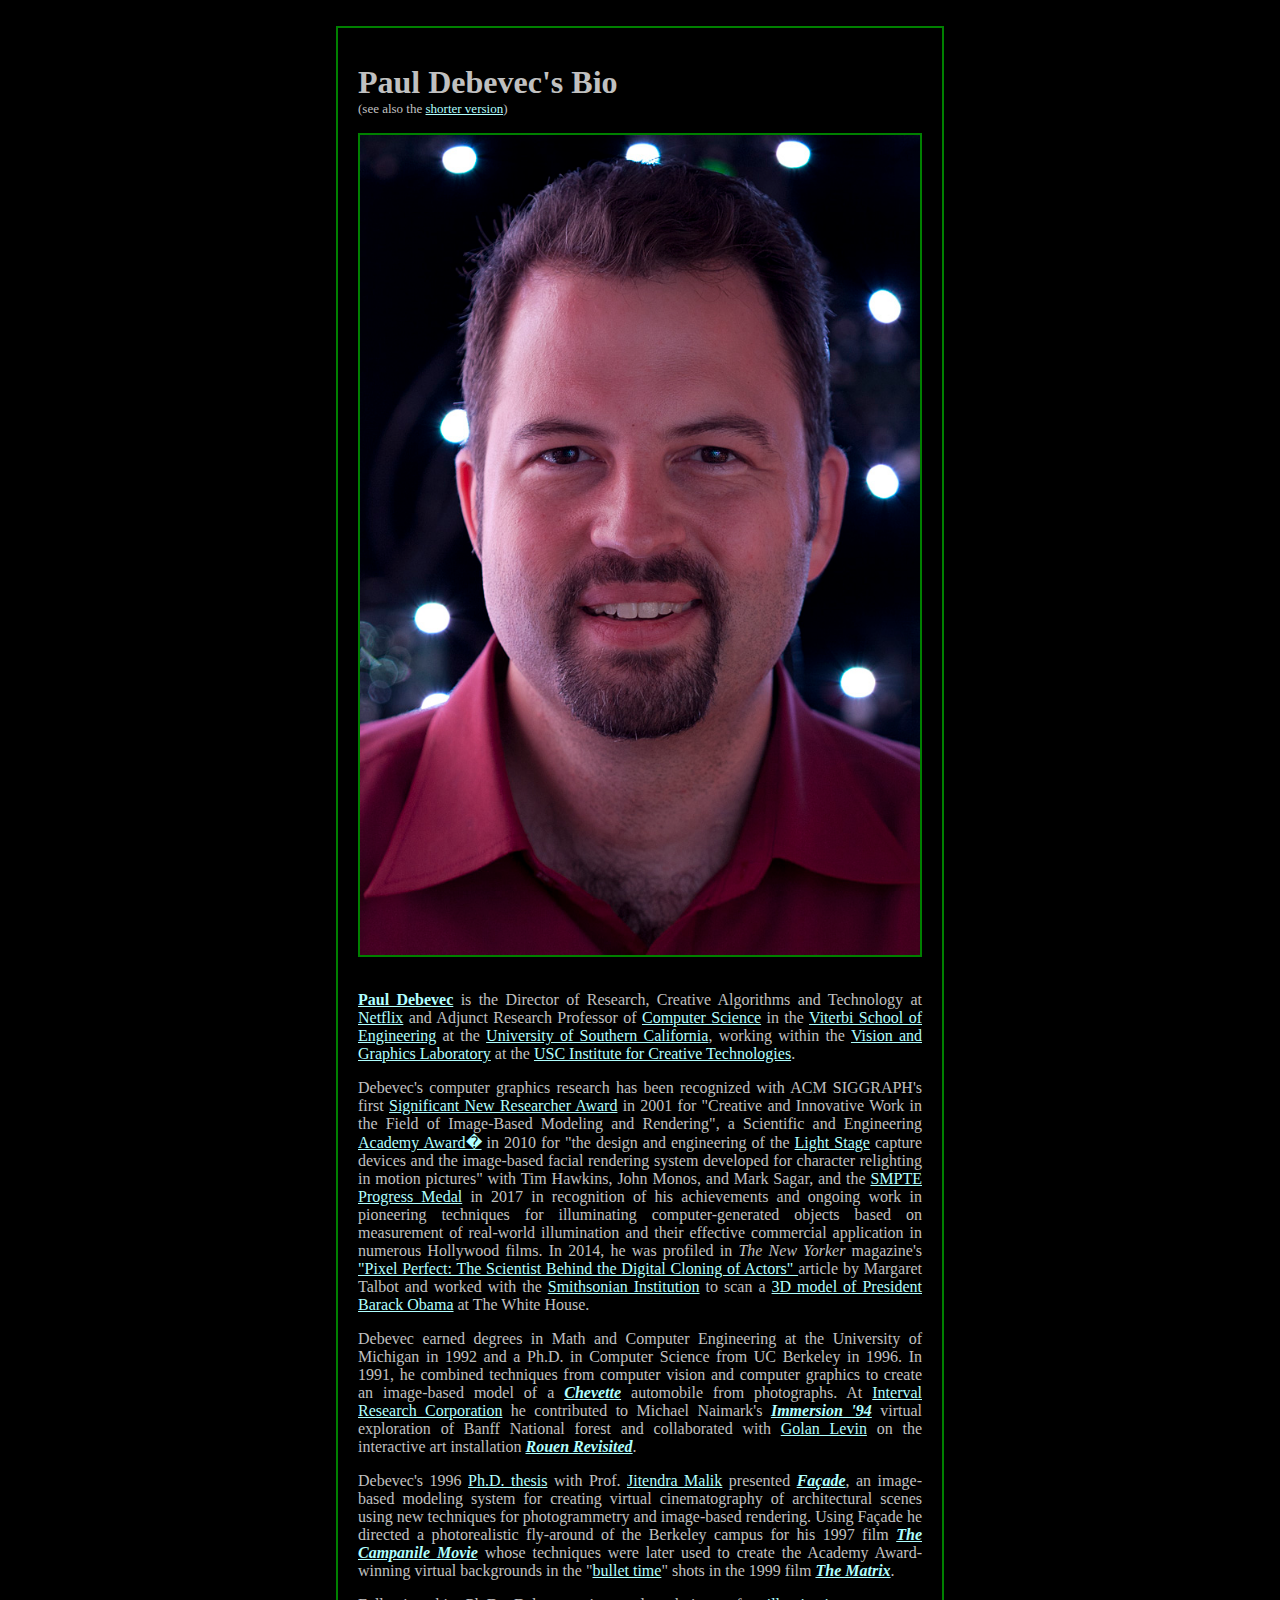
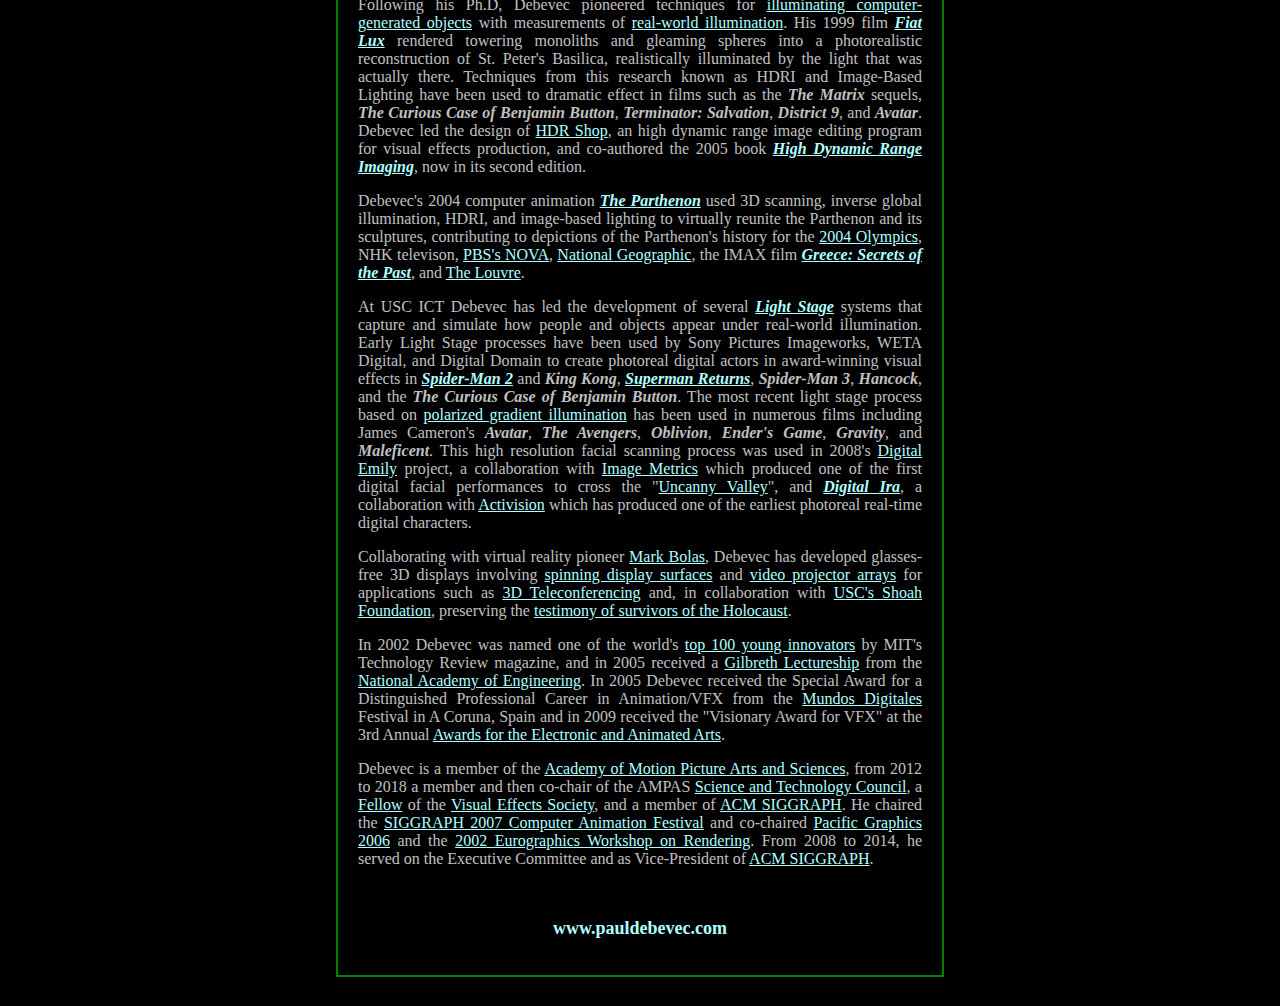
<file: bio/index.html>
<html>
<head>
<title>Paul Debevec Bio</title>
        <style type="text/css"><!--
.nounderline { text-decoration: none }-->
        </style>
        <link rel="stylesheet" href="../css/style.css">
</head>

<body bgcolor="#000000" link="#b0ffff" text="#c0c0c0" alink="#f9ffb5" vlink="#90c0c0">
<!--- Paul Debevec --->

<br>
<center>

<section id="bio">

<div></div>

<div class="column">

<p><font size=+3><b>Paul Debevec's Bio</b></font><br><font size=-1>(see also the <a href="./bio-short.html">shorter version</a>)</font></p>

<a href="PaulDebevec_LSX.jpg"><img class="paul1" src="PaulDebevec_LSX.jpg"></a>

<br><br>

<p>
<a href="http://www.debevec.org/"><b>Paul Debevec</b></a> is the Director of Research, Creative Algorithms and Technology at <a href="http://www.netflix.com/">Netflix</a> and Adjunct Research Professor of <a href="http://www.cs.usc.edu/">Computer Science</a> in the <a href="https://viterbischool.usc.edu/">Viterbi School of Engineering</a> at the <a href="http://www.usc.edu/">University of Southern California</a>, working within the <a href="http://vgl.ict.usc.edu/">Vision and Graphics Laboratory</a> at the <a href="http://www.ict.usc.edu/">USC Institute for Creative Technologies</a>.
</p>

<p>
Debevec's computer graphics research has been recognized with ACM SIGGRAPH's first <a href="award.html">Significant New Researcher Award</a> in 2001 for "Creative
and Innovative Work in the Field of Image-Based Modeling and Rendering", a Scientific and Engineering <a href="http://viterbi.usc.edu/news/news/2010/academy-award-to.htm">Academy Award�</a> in 2010 for "the design and engineering of the <a href="http://gl.ict.usc.edu/LightStages/">Light Stage</a> capture devices and the image-based facial rendering system developed for character relighting in motion pictures" with Tim Hawkins, John Monos, and Mark Sagar, and the <a href="https://www.hollywoodreporter.com/behind-screen/paul-debevec-be-honored-by-motion-picture-tv-engineers-1031488">SMPTE Progress Medal</a> in 2017 in recognition of his achievements and ongoing work in pioneering techniques for illuminating computer-generated objects based on measurement of real-world illumination and their effective commercial application in numerous Hollywood films.  In 2014, he was profiled in <i>The New Yorker</i> magazine's <a href="http://www.newyorker.com/magazine/2014/04/28/pixel-perfect-2">"Pixel Perfect: The Scientist Behind the Digital Cloning of Actors"
</a> article by Margaret Talbot and worked with the <a href="http://www.si.edu/">Smithsonian Institution</a> to scan a <a href="http://gl.ict.usc.edu/Research/PresidentialPortrait/">3D model of President Barack Obama</a> at The White House.
</p>

<p>
Debevec earned degrees in Math and Computer Engineering at the University of Michigan in 1992 and a Ph.D. in Computer Science from UC Berkeley in 1996.  In 1991, he combined techniques from computer vision and computer graphics to create an image-based model of a <a href="http://www.debevec.org/Chevette/"><i><b>Chevette</b></i></a> automobile from photographs.  At 
<a href="http://en.wikipedia.org/wiki/Interval_Research_Corporation">Interval Research Corporation</a> he contributed to Michael Naimark's <a href="http://www.debevec.org/Immersion/">
<i><b>Immersion '94</b></i></a> virtual exploration of Banff National forest and collaborated with <a href="http://www.flong.com/">Golan Levin</a> on the interactive art installation 
<a href="http://acg.media.mit.edu/people/golan/rouen/"><i><b>Rouen Revisited</b></i></a>.
</p>

<p>
Debevec's 1996 <a href="http://www.debevec.org/Thesis/">Ph.D. thesis</a> with Prof. <a href="http://www.cs.berkeley.edu/~malik/">Jitendra Malik</a> presented <a href="http://www.debevec.org/Research/"><i><b>Fa&#231ade</b></i></a>, an image-based modeling system for creating virtual cinematography of architectural scenes using new techniques for photogrammetry and image-based rendering.  Using Fa&#231ade he directed a photorealistic fly-around of the Berkeley campus for his 1997 film <a href="http://www.debevec.org/Campanile/"><i><b>The Campanile Movie</b></i></a> whose techniques were later used to create the Academy Award-winning virtual backgrounds in the "<a href="http://en.wikipedia.org/wiki/Bullet_time">bullet time</a>" shots in the 1999 film <a href="http://www.debevec.org/Campanile/#matrix"><i><b>The Matrix</b></i></a>.
</p>

<p>
Following his Ph.D, Debevec pioneered techniques for <a href="http://www.debevec.org/Research/IBL/">illuminating computer-generated objects</a> with measurements of <a href="http://www.debevec.org/Probes/">real-world illumination</a>.  His 1999 film <a href="http://www.debevec.org/FiatLux/"><i><b>Fiat Lux</b></i></a> rendered towering monoliths and gleaming spheres into a photorealistic reconstruction of St. Peter's Basilica, realistically illuminated by the light that was actually there.  Techniques from this research known as HDRI and Image-Based Lighting have been used to dramatic effect in films such as the <i><b>The Matrix</b></i> sequels, <i><b>The Curious Case of Benjamin Button</b></i>, <i><b>Terminator: Salvation</b></i>, <i><b>District 9</b></i>, and <i><b>Avatar</b></i>.  Debevec led the design of <a href="http://www.hdrshop.com/">HDR Shop</a>, an high dynamic range image editing program for visual effects production, and co-authored the 2005 book <a href="http://store.elsevier.com/product.jsp?isbn=9780123749147"><i><b>High Dynamic Range Imaging</b></i></a>, now in its second edition.
</p>

<p>
Debevec's 2004 computer animation <a href="http://gl.ict.usc.edu/Films/Parthenon/"><i><b>The Parthenon</b></i></a> used 3D scanning, inverse global illumination, HDRI, and image-based lighting to virtually reunite the Parthenon and its sculptures, contributing to depictions of the Parthenon's history for the <a href="http://www.greekembassy.org/Embassy/content/en/Article.aspx?office=3&folder=415&article=11541">2004 Olympics</a>, NHK televison, <a href="http://www.pbs.org/wgbh/nova/parthenon/">PBS's NOVA</a>, <a href="http://www.nationalgeographic.com/treasure-wars/parthenon-marbles.html">National Geographic</a>, the IMAX film <a href="http://www.greecefilm.com/behind.htm#CGI"><i><b>Greece: Secrets of the Past</b></i></a>, and <a href="http://www.louvre.fr/">The Louvre</a>.
</p>

<p>
At USC ICT Debevec has led the development of several <a href="http://www.debevec.org/Research/LS/"><i><b>Light Stage</b></i></a> systems that capture and simulate how people and
objects appear under real-world illumination.  Early Light Stage processes have been used by Sony Pictures Imageworks, WETA Digital, and Digital Domain to create photoreal digital actors in award-winning visual effects in <i><b><a href="http://www.imageworks.com/films/spiderman2/stokdyk.html">Spider-Man 2</a></b></i> and <i><b>King Kong</b></i>, <i><b><a
href="http://features.cgsociety.org/story_custom.php?story_id=3644">Superman Returns</a></b></i>, <i><b>Spider-Man 3</b></i>, <i><b>Hancock</b></i>, and the <i><b>The Curious Case of Benjamin Button</b></i>.  The most recent light stage process based on <a href="http://gl.ict.usc.edu/Research/FaceScanning/">polarized gradient illumination</a> has been used in numerous films including James Cameron's <i><b>Avatar</b></i>, <i><b>The Avengers</b></i>, <i><b>Oblivion</b></i>, <i><b>Ender's Game</b></i>, <i><b>Gravity</b></i>, and <i><b>Maleficent</b></i>.  This high resolution facial scanning process was used in 2008's <a href="http://gl.ict.usc.edu/Research/DigitalEmily/">Digital Emily</a> project, a collaboration with <a href="http://www.image-metrics.com/">Image Metrics</a> which produced one of the first digital facial performances to cross the "<a href="http://www.awn.com/articles/technology/digital-eye-image-metrics-attempts-leap-uncanny-valley">Uncanny Valley</a>", and <a href="http://gl.ict.usc.edu/Research/DigitalIra/"><b><i>Digital Ira</i></b></a>, a collaboration with <a href="http://www.activision.com/">Activision</a> which has produced one of the earliest photoreal real-time digital characters.
</p>

<p>
Collaborating with virtual reality pioneer <a href="http://ict.usc.edu/profile/mark-bolas/">Mark Bolas</a>, Debevec has developed glasses-free 3D displays involving <a href="http://gl.ict.usc.edu/Research/3DDisplay/">spinning display surfaces</a> and <a href="http://gl.ict.usc.edu/Research/PicoArray/">video projector arrays</a> for applications such as <a href="http://gl.ict.usc.edu/Research/3DTeleconferencing/">3D Teleconferencing</a> and, in collaboration with <a href="http://dornsife.usc.edu/shoah-foundation/">USC's Shoah Foundation</a>, preserving the <a href="http://www.cnet.com/news/holograms-of-holocaust-survivors-let-crucial-stories-live-on/">testimony of survivors of the Holocaust</a>.
</p>

<p>
In 2002 Debevec was named one of the world's <a href="http://www2.technologyreview.com/tr35/profile.aspx?trid=248">top 100 young innovators</a> by MIT's Technology Review magazine, and in 2005 received a <a href="http://www.nae.edu/nae/naehome.nsf/weblinks/CGOZ-67XQED">Gilbreth Lectureship</a> from the <a href="http://www.nae.edu/">National Academy of Engineering</a>.  In 2005 Debevec received the Special Award for a Distinguished Professional Career in Animation/VFX from the <a href="www.mundodigitales.org">Mundos Digitales</a> Festival in A Coruna, Spain and in 2009 received the "Visionary Award for VFX" at the 3rd Annual <a href="http://www.theelans.com/">Awards for the Electronic and Animated Arts</a>.
</p>

<p>
Debevec is a member of the <a href="http://www.oscars.org/">Academy of Motion Picture Arts and Sciences</a>, from 2012 to 2018 a member and then co-chair of the AMPAS <a href="http://www.oscars.org/science-technology/council/">Science and Technology Council</a>, a <a href="https://www.visualeffectssociety.com/2018-ves-honors-celebration-honorees">Fellow</a> of the 
<a href="http://www.visualeffectssociety.com/">Visual Effects Society</a>, and a member of <a href="http://www.siggraph.org/">ACM SIGGRAPH</a>. He chaired the <a href="http://www.debevec.org/CAF2007/">SIGGRAPH 2007 Computer Animation Festival</a> and co-chaired <a href="http://graphics.im.ntu.edu.tw/pg2006/">Pacific Graphics 2006</a> and the <a href="http://old.siggraph.org/symposia/reports/egwr02/EGWR02Report.html">2002 Eurographics Workshop on Rendering</a>.  From 2008 to 2014, he served on the Executive Committee and as Vice-President of <a href="http://www.siggraph.org/">ACM SIGGRAPH</a>.
</p>

<br>
<p align=center><b><font size=+1><a href="../index.html" class="nounderline">www.pauldebevec.com</a><font></b></p>
</center>
</div>

</section>
<br>

<script src="http://www.google-analytics.com/urchin.js" type="text/javascript">
</script>
<script type="text/javascript">
_uacct = "UA-248427-1";
urchinTracker();
</script>

</body>
</html>
</file>
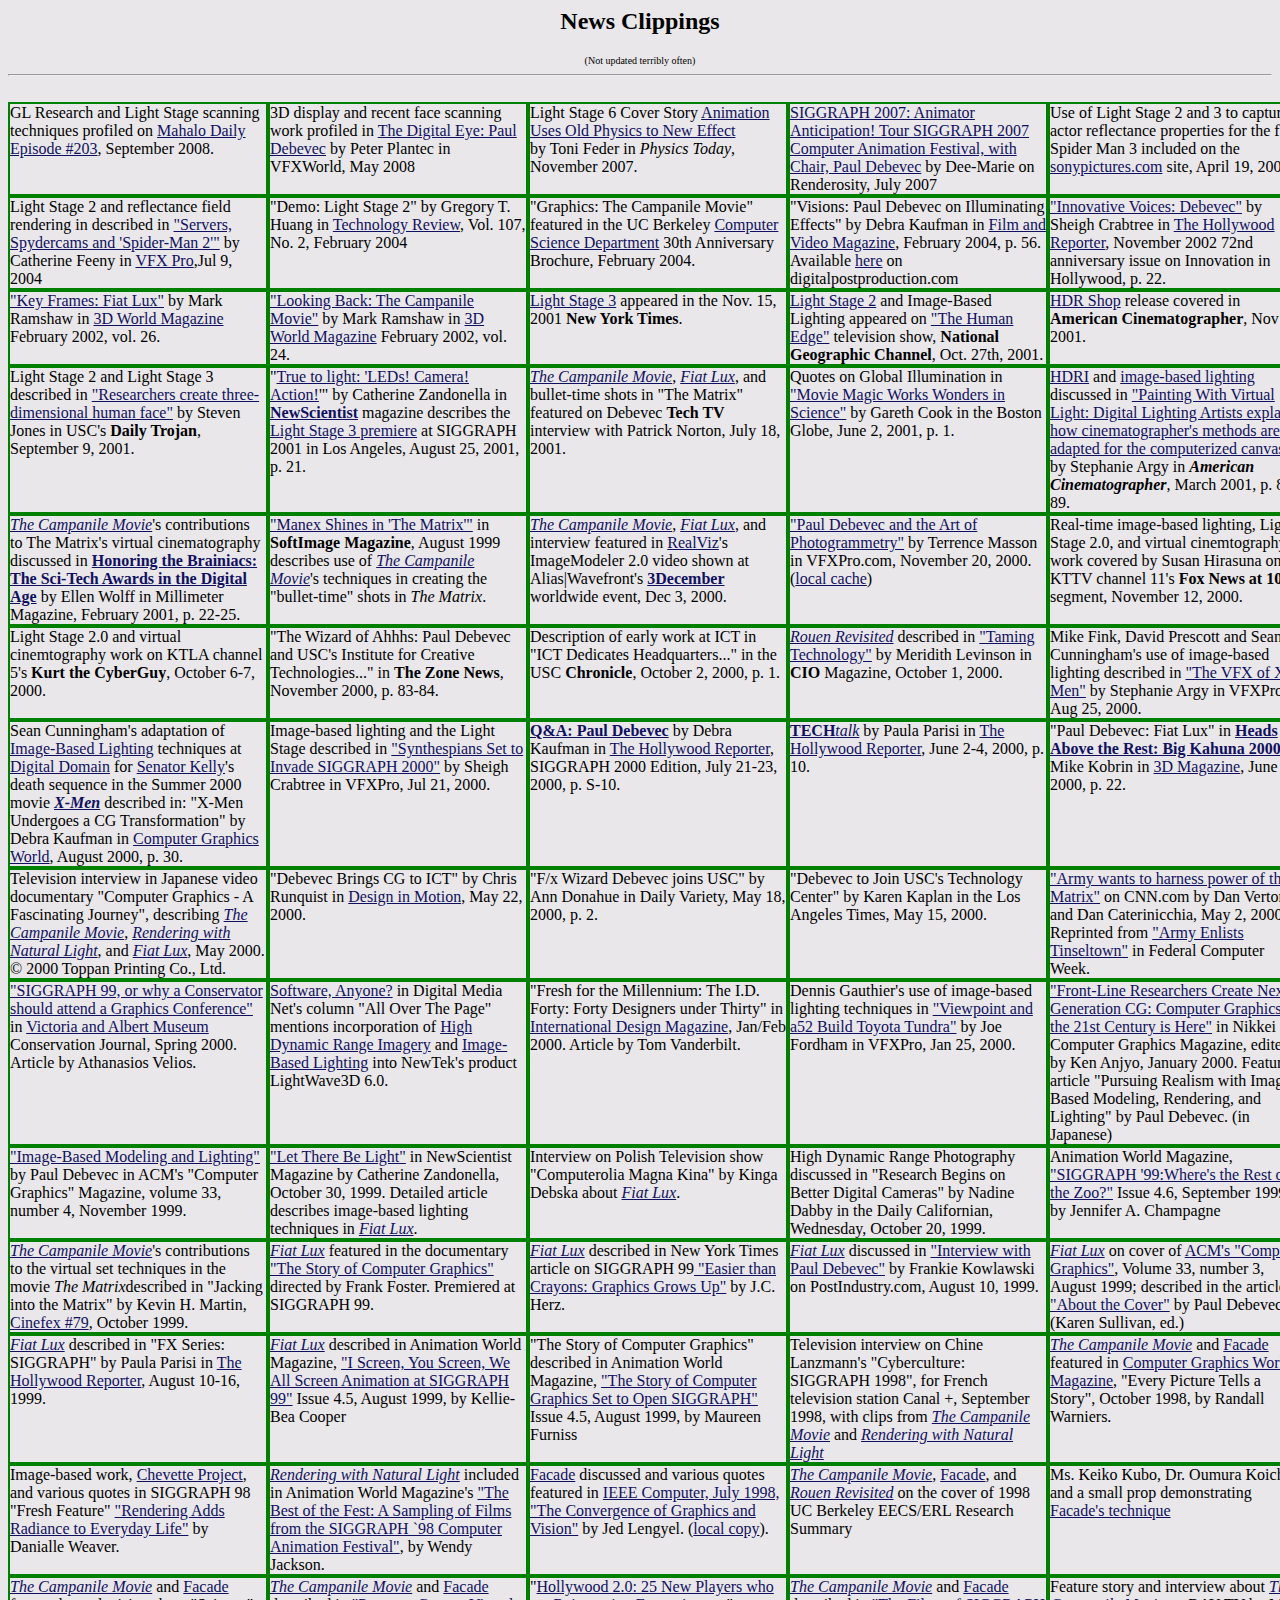
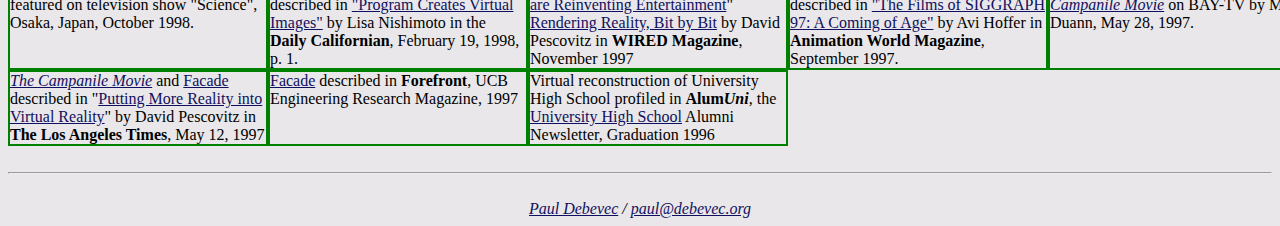
<file: news/index.html>
<html>
<head>
<title>News Clippings from Paul Debevec</title>
<link rel="stylesheet" href="../css/style.css">
</head>

<body bgcolor=#e9e7e9 link="#101060" ALINK="#f92020" VLINK="#202020">

<center>

<H2>News Clippings</H2>
<font size=-2>(Not updated terribly often)</font>

<HR>
<br>

</center>

<section id="news">

<div class="clip">GL Research and Light Stage scanning techniques profiled on <a href="http://www.mahalodaily.com/2008/09/08/md203-virtual-reality-hdr-photogrammetry-at-ict/">Mahalo Daily Episode #203</a>, September 2008.
</div>

<div class="clip">3D display and recent face scanning work profiled in <a href="http://www.vfxworld.com/?atype=articles&id=3645" target="_blank">The Digital Eye: Paul Debevec</a> by Peter Plantec in VFXWorld, May 2008
</div>

<div class="clip">Light Stage 6 Cover Story <a href="http://ptonline.aip.org/journals/doc/PHTOAD-ft/vol_60/iss_11/24_1.shtml">Animation Uses Old Physics to New Effect</a><br>by Toni Feder in <i>Physics Today</i>, November 2007.
</div>

<div class="clip"><a href="http://www.renderosity.com/news.php?viewStory=13676" target="_blank">SIGGRAPH 2007: Animator Anticipation! Tour SIGGRAPH 2007 Computer Animation Festival, with Chair, Paul Debevec</a> by Dee-Marie on Renderosity, July 2007
</div>

<div class="clip">Use of Light Stage 2 and 3 to capture actor reflectance properties for the film Spider Man 3 included on the <a href="http://www.spidermanmovieblog.com/archives/2007/04/light_stage.php">sonypictures.com</a> site, April 19, 2007.
</div>

<div class="clip">Light Stage 2 and reflectance field rendering in described in <a href="http://www.uemedia.net/CPC/vfxpro/printer_9050.shtml" target="_blank">"Servers, Spydercams and 'Spider-Man 2'"</a> by Catherine Feeny in <a href="http://www.uemedia.com/CPC/vfxpro/" target="_blank">VFX Pro</a>,Jul 9, 2004
</div>

<div class="clip">"Demo: Light Stage 2" by Gregory T. Huang in <a href="http://www.techreview.com/" target="_blank">Technology Review</a>, Vol. 107, No. 2, February 2004
</div>

<div class="clip">"Graphics: The Campanile Movie" featured in the UC Berkeley <a href="http://www.cs.berkeley.edu/" target="_blank">Computer Science Department</a> 30th Anniversary Brochure, February 2004.
</div>

<div class="clip">"Visions: Paul Debevec on Illuminating Effects" by Debra Kaufman in <a href="http://www.filmandvideomagazine.com/" target="_blank">Film and Video Magazine</a>,
February 2004, p. 56.  Available <a href="http://www.digitalpostproduction.com/2004/02_feb/features/debevec0204.htm">here</a> on digitalpostproduction.com
</div>

<div class="clip"><a href="HWR-2002/hollywoodreporter-p18+p22-debevec-med.jpg">"Innovative Voices: Debevec"</a> by Sheigh Crabtree in <a href="http://www.hollywoodreporter.com/" target="_blank">The Hollywood Reporter</a>, November 2002 72nd anniversary issue on Innovation in Hollywood, p. 22.
</div>

<div class="clip"><a href="3DWorld-2002/3DWorld-FiatLux-200205.jpg">"Key Frames: Fiat Lux"</a> by Mark Ramshaw in <a href="http://www.3Dworldmag.com/" target="_blank">3D World Magazine</a> February 2002, vol. 26.
</div>

<div class="clip"><a href="3DWorld-2002/3DWorld-Campanile-200205-medium.jpg">"Looking Back: The Campanile Movie"</a> by Mark Ramshaw in <a href="http://www.3Dworldmag.com/" target="_blank">3D World Magazine</a> February 2002, vol. 24.
</div>

<div class="clip"><a href="http://www.debevec.org/LightStage3/">Light Stage 3</A> appeared in the Nov. 15, 2001 <b>New York Times</b>.
</div>

<div class="clip"><a href="http://lewis.isi.edu/~knizse/ict/graphics/ls2/index.html">Light Stage 2</a> and Image-Based Lighting appeared on <a href="http://www.nationalgeographic.com/events/releases/pr010425c.html">"The Human Edge"</a> television show, <b>National Geographic Channel</b>, Oct. 27th, 2001.
</div>

<div class="clip"><a href="http://www.debevec.org/HDRShop/">HDR Shop</a> release covered in <b>American Cinematographer</b>, Nov 2001.
</div>

<div class="clip">Light Stage 2 and Light Stage 3 described in <a href="http://www.usc.edu/student-affairs/dt/V144/N08/02-resear.08c.html">"Researchers create three-dimensional human face"</a> by Steven Jones in USC's <b>Daily Trojan</b>, September 9, 2001.
</div>

<div class="clip">"<a href="newscientist-lightstage3-20010912.jpg">True to light: 'LEDs!  Camera!  Action!</a>'" by Catherine Zandonella in <a href="http://www.newscientist.com/"><b>NewScientist</b></a> magazine describes the <a href="http://www.debevec.org/LightStage3/">Light Stage 3 premiere</a> at SIGGRAPH 2001 in Los Angeles, August 25, 2001, p. 21.
</div>

<div class="clip"> <a href="http://www.debevec.org/Campanile/" target="_blank"><i>The Campanile Movie</i></a>, <a href="http://www.debevec.org/FiatLux/" target="_blank"><i>Fiat Lux</i></a>, and bullet-time shots in "The Matrix" featured on Debevec <b>Tech TV</b> interview with Patrick Norton, July 18, 2001.
</div>

<div class="clip">Quotes on Global Illumination in <a href="boston_globe_20010602.txt">"Movie Magic Works Wonders in Science"</a> by Gareth Cook in the Boston Globe, June 2, 2001, p. 1.</div>

<div class="clip"><a href="http://www.debevec.org/Research/HDR/" target="_blank">HDRI</a> and <a href="http://www.debevec.org/Research/IBL/" target="_blank">image-based lighting</a> discussed in <a href="AmericanCinematographer-IBL-20010301.jpg">"Painting With Virtual Light: Digital Lighting Artists explain how cinematographer's methods are adapted for the computerized canvas."</a> by Stephanie Argy in <i><b>American Cinematographer</i></b>, March 2001, p. 80-89.
</div>

<div class="clip"><a href="http://www.debevec.org/Campanile/" target="_blank"><i>The Campanile Movie</i></a>'s contributions to The Matrix's virtual cinematography discussed in <a href="http://industryclick.com/magazinearticle.asp?releaseid=6527&magazinearticleid=107853&siteid=15&magazineid=124" target="_blank"><b>Honoring the Brainiacs: The Sci-Tech Awards in the Digital Age</b></a> by Ellen Wolff in Millimeter Magazine, February 2001, p. 22-25.
</div> 

<div class="clip"><a href="SoftImage1999/">"Manex Shines in 'The Matrix'"</a> in <b>SoftImage Magazine</b>, August 1999 describes use of <a href="http://www.debevec.org/Campanile/" target="_blank"><i>The Campanile Movie</i></a>'s techniques in creating the "bullet-time" shots in <i>The Matrix</i>.
</div>

<div class="clip"><a href="http://www.debevec.org/Campanile/" target="_blank"><i>The Campanile Movie</i></a>, <a href="http://www.debevec.org/FiatLux/" target="_blank"><i>Fiat Lux</i></a>, and interview featured in <a href="http://www.realviz.com/">RealViz</a>'s ImageModeler 2.0 video shown at Alias|Wavefront's <a href="http://www.3december.com/" target="_blank"><b>3December</b></a> worldwide event, Dec 3, 2000.
</div>

<div class="clip"><a href="http://www.vfxpro.com/article/mainv/0,2108,23407,00.html" target="_blank">"Paul Debevec and the Art of Photogrammetry"</a> by Terrence Masson in VFXPro.com, November 20, 2000. (<a href="VFXPro-20001120/vfxpro-debevec-photogrammetry-20001120a.pdf">local cache</a>)
</div>

<div class="clip">Real-time image-based lighting, Light Stage 2.0, and virtual cinemtography work covered by Susan Hirasuna on KTTV channel 11's <b>Fox News at 10</b> segment, November 12, 2000.
</div>

<div class="clip">Light Stage 2.0 and virtual cinemtography work on KTLA channel 5's <b>Kurt the CyberGuy</b>, October 6-7, 2000.
</div>

<div class="clip">"The Wizard of Ahhhs: Paul Debevec and USC's Institute for Creative Technologies...<!--- have everyone from Hollywood to the U.S. Army Agog.--->" in <b>The Zone News</b>, November 2000, p. 83-84.
</div>

<div class="clip">Description of early work at ICT in "ICT Dedicates Headquarters...<!--- with Fanfare, Star Power, and Army Power--->" in the USC <b>Chronicle</b>, October 2, 2000, p. 1.
</div>

<div class="clip"><a href="http://www.debevec.org/Rouen/" target="_blank"><i>Rouen Revisited</i></a> described in <a href="http://www.cio.com/archive/100100_diff_content.html">"Taming Technology"</a> by Meridith Levinson in <b>CIO</b> Magazine, October 1, 2000.
</div>

<div class="clip">Mike Fink, David Prescott and Sean Cunningham's use of image-based lighting described in <a href="http://www.vfxpro.com/article/mainv/0,7220,18942,00.html" target="_blank">"The VFX of X-Men"</a> by Stephanie Argy in VFXPro, Aug 25, 2000.
</div>

<div class="clip">Sean Cunningham's adaptation of <a href="../Research/IBL/" target="_blank">Image-Based Lighting</a> techniques at <a href="http://www.d2.com" target="_blank">Digital Domain</a> for <a href="http://mutantwatch.com/" target="_blank">Senator Kelly</a>'s death sequence in the Summer 2000 movie <b><i><a href="http://www.x-men-the-movie.com/" target="_blank">X-Men</a></b></i> described in: "X-Men Undergoes a CG Transformation" by Debra Kaufman in <a href="http://www.cgw.com/" target="_blank">Computer Graphics World</a>, August 2000, p. 30.
</div>

<div class="clip">Image-based lighting and the Light Stage described in <a href="http://www.vfxpro.com/article/mainv/0,7220,113068,00.html" target="_blank">"Synthespians Set to Invade SIGGRAPH 2000"</a> by Sheigh Crabtree in VFXPro, Jul 21, 2000.
</div>

<div class="clip"><a href="hollywoodreporter-20000721.jpg" target="_blank"><b>Q&A: Paul Debevec</b></a> by Debra Kaufman in <a href="http://www.hollywoodreporter.com/" target="_blank">The Hollywood Reporter</a>, SIGGRAPH 2000 Edition, July 21-23, 2000, p. S-10.
</div>

<div class="clip"><a href="hollywoodreporter_20000602.jpg" target="_blank"><b>TECH</b><i>talk</i></a> by Paula Parisi in <a href="http://www.hollywoodreporter.com/" target="_blank">The Hollywood Reporter</a>, June 2-4, 2000, p. 10.
</div>

<div class="clip">"Paul Debevec: Fiat Lux" in <a href="3DDesign_June2000/3D_design_fiatlux_200006_p22.jpg" target="_blank"><b>Heads Above the Rest: Big Kahuna 2000</b></a> by Mike Kobrin in <a href="http://www.3dgate.com/" target="_blank" target="_blank">3D Magazine</a>, June 2000, p. 22.
</div>

<div class="clip">Television interview in Japanese video documentary "Computer Graphics - A Fascinating Journey", describing <a href="http://www.debevec.org/Campanile/" target="_blank"><i>The Campanile Movie</i></a>, <a href="http://www.debevec.org/RNL/" target="_blank"><i>Rendering with Natural Light</i></a>, and <i><a href="http://www.debevec.org/FiatLux/" target="_blank">Fiat Lux</a></i>, May 2000.  &copy 2000 Toppan Printing Co., Ltd.
</div>

<div class="clip">"Debevec Brings CG to ICT" by Chris Runquist in <a href="http://www.designinmotion.com/" target="_blank">Design in Motion</a>, May 22, 2000.
</div>

<div class="clip">"F/x Wizard Debevec joins USC" by Ann Donahue in Daily Variety, May 18, 2000, p. 2.
</div>

<div class="clip">"Debevec to Join USC's Technology Center" by Karen Kaplan in the Los Angeles Times, May 15, 2000.
</div>

<div class="clip"><a href="http://www.cnn.com/2000/TECH/computing/05/02/army.matrix.idg/index.html" target="_blank">"Army wants to harness power of the Matrix"</a> on
CNN.com by Dan Verton and Dan Caterinicchia, May 2, 2000.  Reprinted from <a href="http://www.fcw.com/fcw/articles/2000/0501/news-matrix-05-01-00.asp" target="_blank">"Army Enlists Tinseltown"</a> in Federal Computer Week.
</div>

<div class="clip"><a href="VictoriaAlbert/">"SIGGRAPH 99, or why a Conservator should attend a Graphics Conference"</a><br> in <a href="http://www.vam.ac.uk/" target="_blank">Victoria and Albert Museum</a> Conservation Journal, Spring 2000.  Article by Athanasios Velios.
</div>

<div class="clip"><a href="http://www.digitalmedianet.com/HTM/AllOverThePage/Feb00/AOP_feb14.htm" target="_blank">Software, Anyone?</a> in Digital Media Net's column "All Over The Page" mentions incorporation of <a href="../Research/HDR/" target="_blank">High Dynamic Range Imagery</a> and <a href="../Probes/" target="_blank">Image-Based Lighting</a> into NewTek's product LightWave3D 6.0.
</div>

<div class="clip">"Fresh for the Millennium: The I.D. Forty: Forty Designers under Thirty" in <a href="http://www.id-mag.com" target="_blank">International Design Magazine</a>,
Jan/Feb 2000.  Article by Tom Vanderbilt.
</div>

<div class="clip">Dennis Gauthier's use of image-based lighting techniques in <a href="http://www.vfxpro.com/article/mainv/0,7220,116372,00.html" target="_blank">"Viewpoint and a52 Build Toyota Tundra"</a> by Joe Fordham in VFXPro, Jan 25, 2000.
</div>

<div class="clip"><a href="Nikkei/" target="_blank">"Front-Line Researchers Create Next Generation CG: Computer Graphics of the 21st Century is Here"</a> in Nikkei Computer Graphics
Magazine, edited by Ken Anjyo, January 2000. Featured article "Pursuing Realism with Image-Based Modeling, Rendering, and Lighting" by Paul Debevec.  (in Japanese)
</div>

<div class="clip"><a href="http://www.siggraph.org/publications/newsletter/v33n4/contributions/debevec.html" target="_blank">"Image-Based Modeling and Lighting"</a> by Paul
Debevec in ACM's "Computer Graphics" Magazine, volume 33, number 4, November 1999.
</div>

<div class="clip"><a href=NewScientist/>"Let There Be Light"</a> in NewScientist Magazine by Catherine Zandonella, October 30, 1999.  Detailed article
describes image-based lighting techniques in <i><a href="http://www.debevec.org/FiatLux/" target="_blank">Fiat Lux</a></i>.
</div>

<div class="clip">Interview on Polish Television show "Computerolia Magna Kina" by Kinga Debska about <i><a href="http://www.debevec.org/FiatLux/" target="_blank">Fiat Lux</a></i>.
</div>

<div class="clip">High Dynamic Range Photography discussed in "Research Begins on Better Digital Cameras" by Nadine Dabby in the Daily Californian, Wednesday, October 20, 1999.
</div>

<div class="clip">Animation World Magazine, <a href="http://www.awn.com/mag/issue4.06/4.06pages/champagnesiggraph/champagnesiggraph2.php3" target="_blank">
"SIGGRAPH '99:Where's the Rest of the Zoo?"</a> Issue 4.6, September 1999, by Jennifer A. Champagne
</div>

<div class="clip"><a href="http://www.debevec.org/Campanile/" target="_blank"><i>The Campanile Movie</i></a>'s contributions to the virtual set techniques in the movie <i>The Matrix</i>described in "Jacking into the Matrix" by Kevin H. Martin, <a href="http://www.cinefex.com/issue79.html" target="_blank">Cinefex #79</a>, October 1999.
</div>

<div class="clip"><i><a href="http://www.debevec.org/FiatLux/" target="_blank">Fiat Lux</a></i> featured in the documentary <a href="http://www.siggraph.org/movie" target="_blank"> "The Story of Computer Graphics"</a> directed by Frank Foster.  Premiered at SIGGRAPH 99.
</div>

<div class="clip"><i><a href="http://www.debevec.org/FiatLux/" target="_blank">Fiat Lux</a></i> described in New York Times article on SIGGRAPH 99<a href="http://www.nytimes.com/library/tech/99/08/circuits/articles/19game.html" target="_blank"> "Easier than Crayons: Graphics Grows Up"</a> by J.C. Herz.
</div>

<div class="clip"><i><a href="http://www.debevec.org/FiatLux/" target="_blank">Fiat Lux</a></i> discussed in <a href="http://www.PostIndustry.com/article/mainv/0,7220,117690,00.html"
target="_blank">"Interview with Paul Debevec"</a> by Frankie Kowlawski on PostIndustry.com, August 10, 1999.
</div>

<div class="clip"><i><a href="http://www.debevec.org/FiatLux/" target="_blank">Fiat Lux</a></i> on cover of <a href="http://www.siggraph.org/publications/newsletter/v33n3/index.html" target="_blank">ACM's "Computer Graphics"</a>, Volume 33, number 3, August 1999; described in the article <a href="http://www.siggraph.org/publications/newsletter/v33n3/columns/sullivan.html" target="_blank">"About the Cover"</a> by Paul Debevec (Karen Sullivan, ed.)
</div>

<div class="clip"><i><a href="http://www.debevec.org/FiatLux/" target="_blank">Fiat Lux</a></i> described in "FX Series: SIGGRAPH" by Paula Parisi in <a href="http://hollywoodreporter.com/" target="_blank">The Hollywood Reporter</a>, August 10-16, 1999.
</div>

<div class="clip"><i><a href="http://www.debevec.org/FiatLux/" target="_blank">Fiat Lux</a></i> described in Animation World Magazine, <a href="http://www.awn.com/mag/issue4.05/4.05pages/coopersiggraph.php3" target="_blank">"I Screen, You Screen, We All Screen Animation at SIGGRAPH 99"</a> Issue 4.5, August 1999, by Kellie-Bea Cooper
</div>

<div class="clip">"The Story of Computer Graphics" described in Animation World Magazine, <a href="http://www.awn.com/mag/issue4.05/4.05pages/furnisssiggraph.php3" target="_blank">"The
Story of Computer Graphics Set to Open SIGGRAPH"</a> Issue 4.5, August 1999, by Maureen Furniss
</div>

<div class="clip">Television interview on Chine Lanzmann's "Cyberculture: SIGGRAPH 1998", for French television station Canal +, September 1998, with clips from <a href="http://www.debevec.org/Campanile/" target="_blank"><i>The Campanile Movie</i></a> and <a href="http://www.debevec.org/RNL/" target="_blank"><i>Rendering with Natural Light</i></a>
</div>

<div class="clip"><a href="http://www.debevec.org/Campanile/" target="_blank"><i>The Campanile Movie</i></a> and <a href="http://www.debevec.org/Research/" target="_blank">Facade</a> featured in <a href="http://www.cgw.com/" target="_blank">Computer Graphics World Magazine</a>, "Every Picture Tells a Story", October 1998, by Randall Warniers.
</div>

<div class="clip">Image-based work, <a href="http://www.debevec.org/Chevette/" target="_blank">Chevette Project</a>, and various quotes in SIGGRAPH 98
"Fresh Feature" <a href="http://www.siggraph.org/s98/live/monday/feature/feature3.html" target="_blank">"Rendering Adds Radiance to Everyday Life"</a> by Danialle Weaver.
</div>

<div class="clip"><a href="http://www.debevec.org/RNL/" target="_blank"><i>Rendering with Natural Light</i></a> included in Animation World Magazine's <a href="http://www.awn.com/mag/issue3.5/siggraph/s98jackson.phtml" target="_blank">"The Best of the Fest: A Sampling of Films from the SIGGRAPH `98 Computer Animation Festival"</a>, by Wendy Jackson.
</div>

<div class="clip"><a href="http://www.debevec.org/Research/" target="_blank">Facade</a> discussed and various quotes featured in <a href="http://dlib.computer.org/dynaweb/co/co1998/@ebt-link;hf=0?target=if(eq(query(%27%3CFNO%3E+cont+r7046%27),0),1,ancestor(ARTICLE,query(%27%3CFNO%3E+cont+r7046%27)))" target="_blank">IEEE Computer, July 1998, "The Convergence of Graphics and Vision"</a> by Jed Lengyel. (<a href="lengyel-ieee_computer.pdf">local copy</a>).
</div>

<div class="clip"><a href="http://www.debevec.org/Campanile/" target="_blank"><i>The Campanile Movie</i></a>, <a href="http://www.debevec.org/Research/" target="_blank">Facade</a>, and <a href="http://www.debevec.org/Rouen/" target="_blank"><i>Rouen Revisited</i></a> on the cover of 1998 UC Berkeley EECS/ERL Research Summary
</div>

<div class="clip">Ms. Keiko Kubo, Dr. Oumura Koichi, and a small prop demonstrating <a href="../Thesis" target="_blank">Facade's technique</a>
</div>

<div class="clip"><a href="http://www.debevec.org/Campanile/" target="_blank"><i>The Campanile Movie</i></a> and <a href="http://www.debevec.org/Research/" target="_blank">Facade</a> featured on television show "Science", Osaka, Japan, October 1998.
</div>

<div class="clip"><a href="http://www.debevec.org/Campanile/" target="_blank"><i>The Campanile Movie</i></a> and <a href="http://www.debevec.org/Research/" target="_blank">Facade</a> described in <a href="facade.html" target="_blank">"Program Creates Virtual Images"</a> by Lisa Nishimoto in the <b>Daily Californian</b>, February 19, 1998, p. 1.
</div>

<div class="clip">"<a href="http://www.wired.com/wired/5.11/hollywood.html" target="_blank">Hollywood 2.0: 25 New Players who are Reinventing Entertainment</a>"<br><a href="http://www.wired.com/wired/5.11/hollywood.html?pg=8&topic=" target="_blank">Rendering Reality, Bit by Bit</a> by David Pescovitz in <b>WIRED Magazine</b>, November 1997
</div>

<div class="clip"><a href="http://www.debevec.org/Campanile/" target="_blank"><i>The Campanile Movie</i></a> and <a href="http://www.debevec.org/Research/" target="_blank">Facade</a> described in <A HREF="http://www.awn.com/mag/issue2.6/2.6pages/2.6hofferfilms.html" target="_blank">"The Films of SIGGRAPH 97: A Coming of Age"</a> by Avi Hoffer in <b>Animation World Magazine</b>, September 1997.
</div>

<div class="clip">Feature story and interview about <a href="http://www.debevec.org/Campanile/" target="_blank"><i>The Campanile Movie</i></a> on BAY-TV by Mary
Duann, May 28, 1997.
</div>

<div class="clip">
<a href="http://www.debevec.org/Campanile/" target="_blank"><i>The Campanile Movie</i></a> and <a href="http://www.debevec.org/Research/" target="_blank">Facade</a> described in "<A HREF="../Campanile/LATimes_5-12-1997.jpg" target="_blank">Putting More Reality into Virtual Reality</a>" by David Pescovitz in <b>The Los Angeles Times</b>, May 12, 1997
</div>

<div class="clip">
<a href="http://www.debevec.org/Research/" target="_blank" target="_blank">Facade</a> described in <b>Forefront</b>, UCB Engineering Research Magazine, 1997
</div>

<div class="clip">
Virtual reconstruction of University High School profiled in <b>Alum<i>Uni</i></b>, the <a href="http://www.uni.uiuc.edu/" target="_blank">University High School</a> Alumni Newsletter, Graduation 1996
</div>

</center>
</section>

<br>
<HR>
<br>

<ADDRESS>
<center><i><a href=../index.html>Paul Debevec</a> / <a href="mailto:paul@debevec.org">paul@debevec.org</a></i></center>
</ADDRESS>

<script src="http://www.google-analytics.com/urchin.js" type="text/javascript">
</script>
<script type="text/javascript">
_uacct = "UA-248427-1";
urchinTracker();
</script>

</body>
</html>
</file>
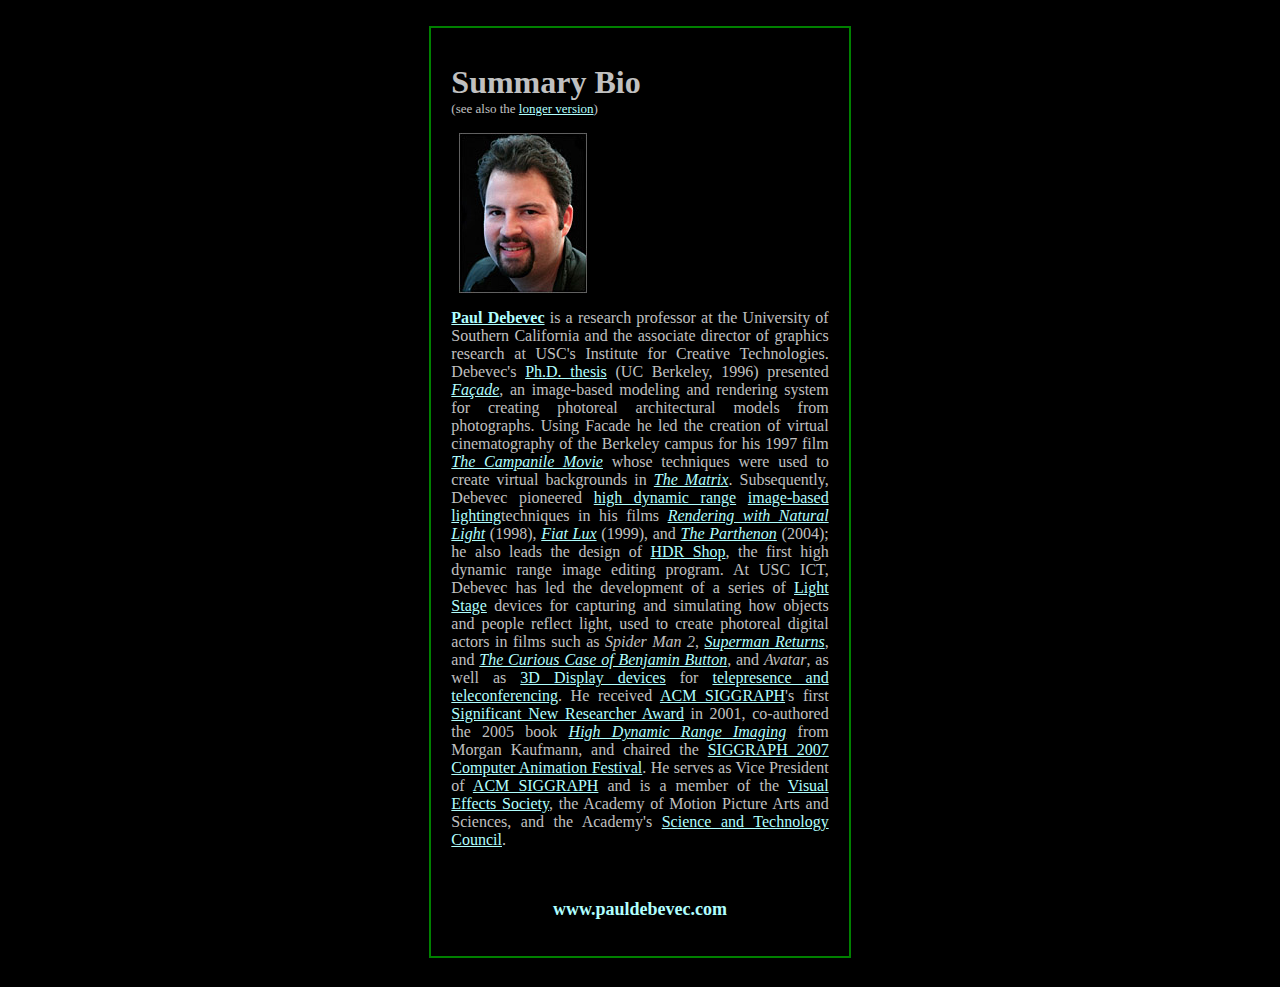
<file: bio/bio-short.html>
<html>
<head>
<title>Paul Debevec Bio</title>
        <style type="text/css"><!--
.nounderline { text-decoration: none }-->
        </style>
        <link rel="stylesheet" href="../css/style.css">
</head>

<body bgcolor="#000000" link="#b0ffff" text="#c0c0c0" alink="#f9ffb5" vlink="#90c0c0">
<!--- Paul Debevec --->

<br>
<center>

<section id="bio">

<div></div>

<div class="column">

<p><font size=+3><b>Summary Bio</b></font><br><font size=-1>(see also the <a href="./">longer version</a>)</font></p>

<a href="debevec-lightstage3-med.jpg"><img class="paul2" src="debevec-lightstage3-icon.jpg"></a>

<p>
<a href="/"><b>Paul Debevec</b></a> is a research professor at the University of Southern California and the associate director of graphics research at USC's Institute for Creative Technologies. Debevec's <a
href="/Thesis/">Ph.D. thesis</a> (UC Berkeley, 1996) presented <a href="/Research/"><i>Fa&#231ade</i></a>, an image-based modeling and rendering system for creating photoreal architectural models from photographs. Using Facade he led the creation of virtual cinematography of the Berkeley campus for his 1997 film <a href="http://www.debevec.org/Campanile/"><i>The Campanile Movie</i></a> whose techniques were used to create virtual backgrounds in <a href="/Campanile/#matrix"><i>The Matrix</i></a>. Subsequently, Debevec pioneered <a href="/Research/HDR/">high dynamic range</a> <a href="/Research/IBL/">image-based lighting</a>techniques in his films <a href="/RNL/"><i>Rendering with Natural Light</i></a> (1998), <a href="/FiatLux/"><i>Fiat Lux</i></a> (1999), and <a href="http://gl.ict.usc.edu/Films/Parthenon/"><i>The Parthenon</i></a>
(2004); he also leads the design of <a href="http://www.hdrshop.com/">HDR Shop</a>, the first high dynamic
range image editing program.  At USC ICT, Debevec has led the development of a series of <a href="/Research/LS/">Light Stage</a> devices for capturing and simulating how objects and people reflect light, used to create photoreal digital actors in films such as <i>Spider Man 2</i>, <a href="http://features.cgsociety.org/story_custom.php?story_id=3644"><i>Superman Returns</i></a>, and <a href="http://www.cgw.com/Publications/CGW/2009/Volume-32-Issue-1-Jan-2009-/What-s-Old-is-New-Again.aspx"><i>The Curious Case of Benjamin Button</i></a>, and <i>Avatar</i>, as well as <a href="http://gl.ict.usc.edu/Research/3DDisplay/">3D Display devices</a> for <a href="http://gl.ict.usc.edu/Research/3DTeleconferencing/">telepresence and teleconferencing</a>. He received <a href="http://www.siggraph.org/">ACM SIGGRAPH</a>'s first <a href="award.html">Significant New Researcher Award</a> in 2001, co-authored the 2005 book <a href="http://www.elsevierdirect.com/product.jsp?isbn=9780125852630"><i>High Dynamic Range Imaging</i></a> from Morgan Kaufmann</i></a>, and chaired the <a href="http://www.debevec.org/CAF2007/">SIGGRAPH 2007 Computer Animation Festival</a>.  He serves as Vice President of <a href="http://www.siggraph.org/about/contact/">ACM SIGGRAPH</a> and is a member of the <a href="http://www.visualeffectssociety.com/">Visual Effects Society</a>, the Academy of Motion Picture Arts and Sciences, and the Academy's <a href="http://www.oscars.org/science-technology/council/">Science and Technology Council</a>.
</p>

<br>
<p align=center><b><font size=+1><a href="../index.html" class="nounderline">www.pauldebevec.com</a><font></b></p>
</center>
</div>

</section>
<br>

<script src="http://www.google-analytics.com/urchin.js" type="text/javascript">
</script>
<script type="text/javascript">
_uacct = "UA-248427-1";
urchinTracker();
</script>

</body>
</html>
</file>
<file: css/style.css>
.page{
	background-image: linear-gradient(black, black, green, black, black);
}



#banner {
	display: grid;
	grid-template-columns: 1fr 1fr 1fr 1fr 4fr 1fr 2fr 1fr;
	padding-bottom: 32px;
	margin-left: 100px;
}

.profile {

}

.profilePic {
	border: 1; 
	width: 160; 
	height: 207;
	margin-top: 10px;
}

.busyCard {
	/*width:  40px;
	height: 40px;
	align-self: middle; 
	vertical-align: top;*/
}

.logoAlign {
	display: grid;
	grid-template-columns: 3fr 1fr 2fr 3fr;
}



/*EVENTS CSS*//*EVENTS CSS*//*EVENTS CSS*//*EVENTS CSS*//*EVENTS CSS*/
/*EVENTS CSS*//*EVENTS CSS*//*EVENTS CSS*//*EVENTS CSS*//*EVENTS CSS*/
/*EVENTS CSS*//*EVENTS CSS*//*EVENTS CSS*//*EVENTS CSS*//*EVENTS CSS*/

#EventsTable {
	display: grid;
	grid-template-columns: 1fr 3fr;
	font-size: 12px;
	/*width:  10px;
	height: 40px;*/
	/*align-self: left; 
	vertical-align: top; 
	background-color: darkblue;*/
}

.Events {
	/*border-spacing: 10px;
	padding: 20px;*/
	border:  2px solid green;
	width:  360px;
	height: 207px;
	margin-top: 16px;
	padding-top: 20px;
}

.eventYear {
	vertical-align: top;
	font-size: 14px; 
	font: Helvetica, Ariel;
}

.eventInfo {
	vertical-align: top;
	font-size: 8px; 
	font: Helvetica, Ariel;
}

.bar {
	width: 92%;
	height: 2px;
	background-color: green;
	margin-bottom: 64px;
}

.designBorder {
	float: left;
	position: absolute;
	width: 360px;
	height: 227px;
	margin-top: 16px;
	border: 2px solid green;
	margin-left: 96px;
}



/*PORTFOLIO CSS*//*PORTFOLIO CSS*//*PORTFOLIO CSS*//*PORTFOLIO CSS*/
/*PORTFOLIO CSS*//*PORTFOLIO CSS*//*PORTFOLIO CSS*//*PORTFOLIO CSS*/
/*PORTFOLIO CSS*//*PORTFOLIO CSS*//*PORTFOLIO CSS*//*PORTFOLIO CSS*/

#portfolio {
	display: grid;
	grid-template-columns: repeat(6, 1fr);
	margin-left: 40px;
}

#portfolioX5 {
	display: grid;
	grid-template-columns: repeat(5, 1fr);
	margin-left: 80px;
}

#portfolioX4 {
	display: grid;
	grid-template-columns: repeat(4, 1fr);
	margin-left: 200px;
}

.title {
	font-size: 40px;
	padding-bottom: 40px;
	text-align: center;
}


.cell {
	text-align: left;
	align-self: center;
	height: 256px;
	width: 200px;
	padding-bottom: 32px;
	transition: transform 1s;
}

.cell:hover {
	transform: scale(1.2);
}



/*all images have been doubled in dimension from their orginal posting*/

/*uncommon dimension shift*/
.img4 {
	width: 128;
	height: 128; 
	border: 1;
}


/*SIGGRAPH 98-2000*/
.img3 {
	width: 144; 
	height: 144; 
	border: 1;
}

/*common dimension shift*/
.img2 {
	width: 192; 
	height: 144; 
	border: 1;}

/*High Dynamic Range Imaging: Acquisition, Display, and Image-Based Lighting, 2ed.*/
.img1 {
	width: 200; 
	height: 246; 
	border: 1;
}

/*common*/
.img {
	width: 200; 
	height: 150; 
	border: 1;
}

/*BIO CSS*//*BIO CSS*//*BIO CSS*//*BIO CSS*//*BIO CSS*/
/*BIO CSS*//*BIO CSS*//*BIO CSS*//*BIO CSS*//*BIO CSS*/
/*BIO CSS*//*BIO CSS*//*BIO CSS*//*BIO CSS*//*BIO CSS*/

#bio {
	display: grid;
	grid-template-columns: repeat(3, 1fr);
}

.paul1 {
	width: 560px;
	height: 820px;
	border: 2px solid green;
}

.paul2 {
	width: 136px;
	height: 160px;
	/*border: 2px solid green;*/
}

.column {
	text-align: justify;
	border: 2px solid green;
	padding: 20px;
}

/*NEWS CSS*//*NEWS CSS*//*NEWS CSS*//*NEWS CSS*//*NEWS CSS*/
/*NEWS CSS*//*NEWS CSS*//*NEWS CSS*//*NEWS CSS*//*NEWS CSS*/
/*NEWS CSS*//*NEWS CSS*//*NEWS CSS*//*NEWS CSS*//*NEWS CSS*/

#news {
	display: grid;
	grid-template-columns: repeat(5, 1fr);
}

.clip {
	width: 256px;
	border: 2px solid green;
}
</file>
